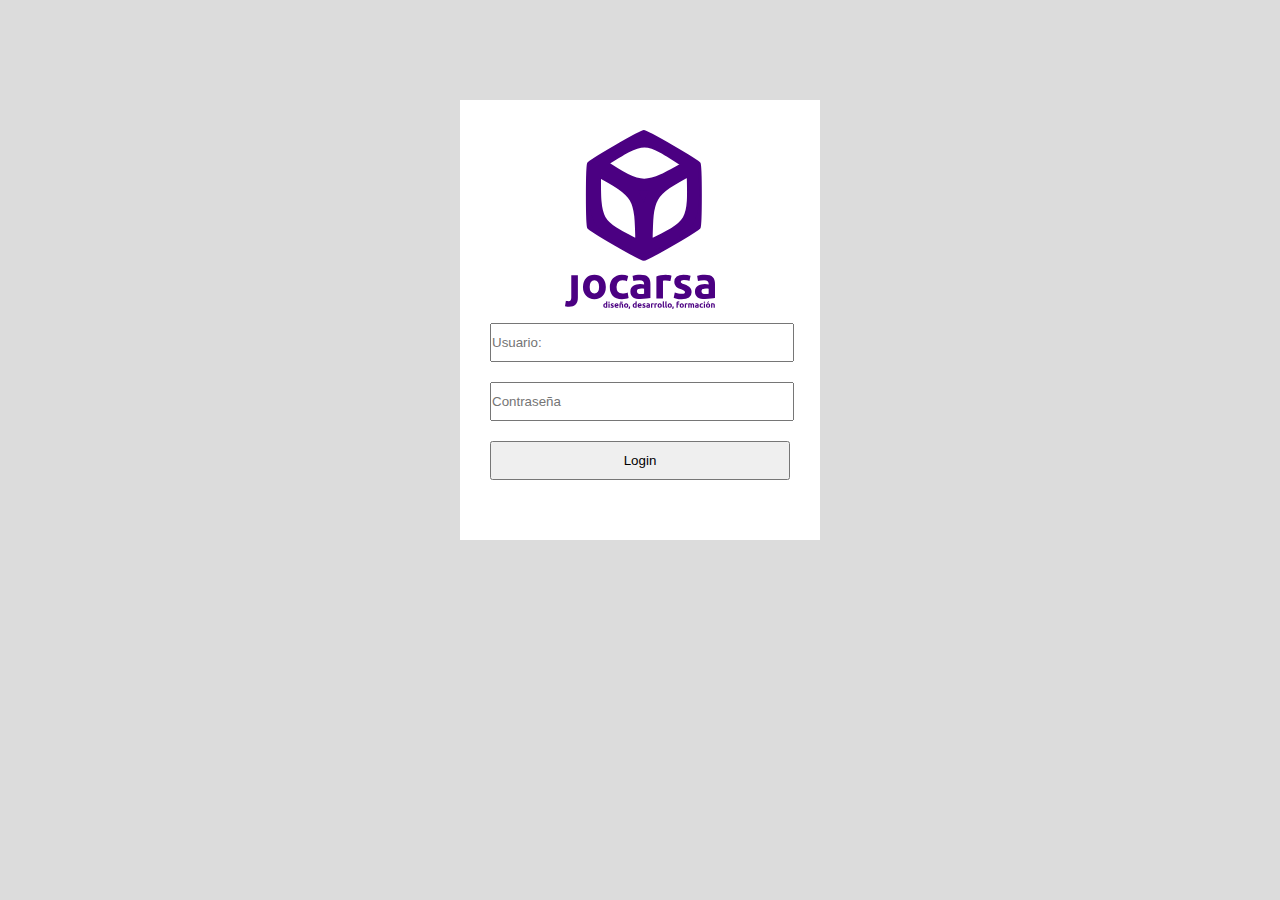
<file: proyecto/023-Utilidades/cliente/index.html>
<!doctype html>
<html lang="es">
  <head>
    <title>
      ERP Jose Vicente Carratalá
    </title>
    <meta charset="utf-8">
    <link rel="stylesheet" href="estilologin.css">
    <script src="login.js"></script>
  </head>
  <body>
    <div id="formlogin">
      <img src="img/logo.svg" id="logo">
      <input type="text" id="usuario" placeholder="Usuario:">
      <input type="text" id="contrasena" placeholder="Contraseña">
      <button id="login">Login</button>
      <div id="feedback"></div>
    </div>
  </body>
</html>
</file>
<file: proyecto/023-Utilidades/cliente/estilologin.css>
body{
  font-family:sans-serif;
  background:rgb(220,220,220);
}
#formlogin{
  width:300px;
  height:380px;
  margin:auto;
  margin-top:100px;
  background:white;
  padding:30px;
  text-align:center;
}
#logo{
  width:50%;
}
input,button{
  width:100%;
  padding:10px 0px;
  margin-bottom:10px;
  margin-top:10px;
}
</file>
